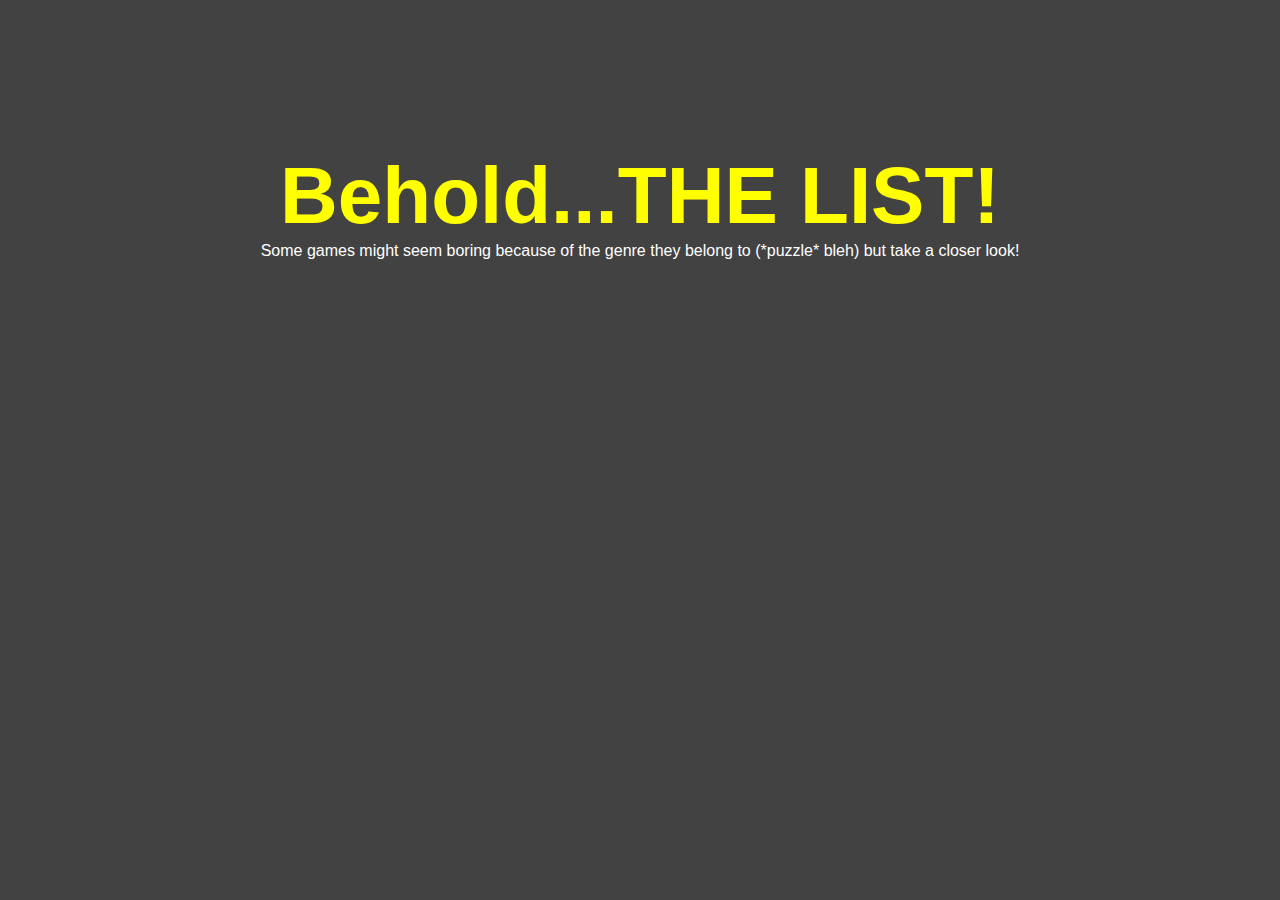
<file: ui/list.html>
<html>
    <head>
        <title>
        Co Op List     
        </title>
        <link href = "/ui/style.css" rel="stylesheet"/>
    </head>
    <body>
        <div class="page-heading">Behold...THE LIST!</div>
        
        <div class="note">
            Some games might seem boring because of the genre they belong to (*puzzle* bleh) but take a closer look! 
        </div>
        
    </body>
</html>
</file>
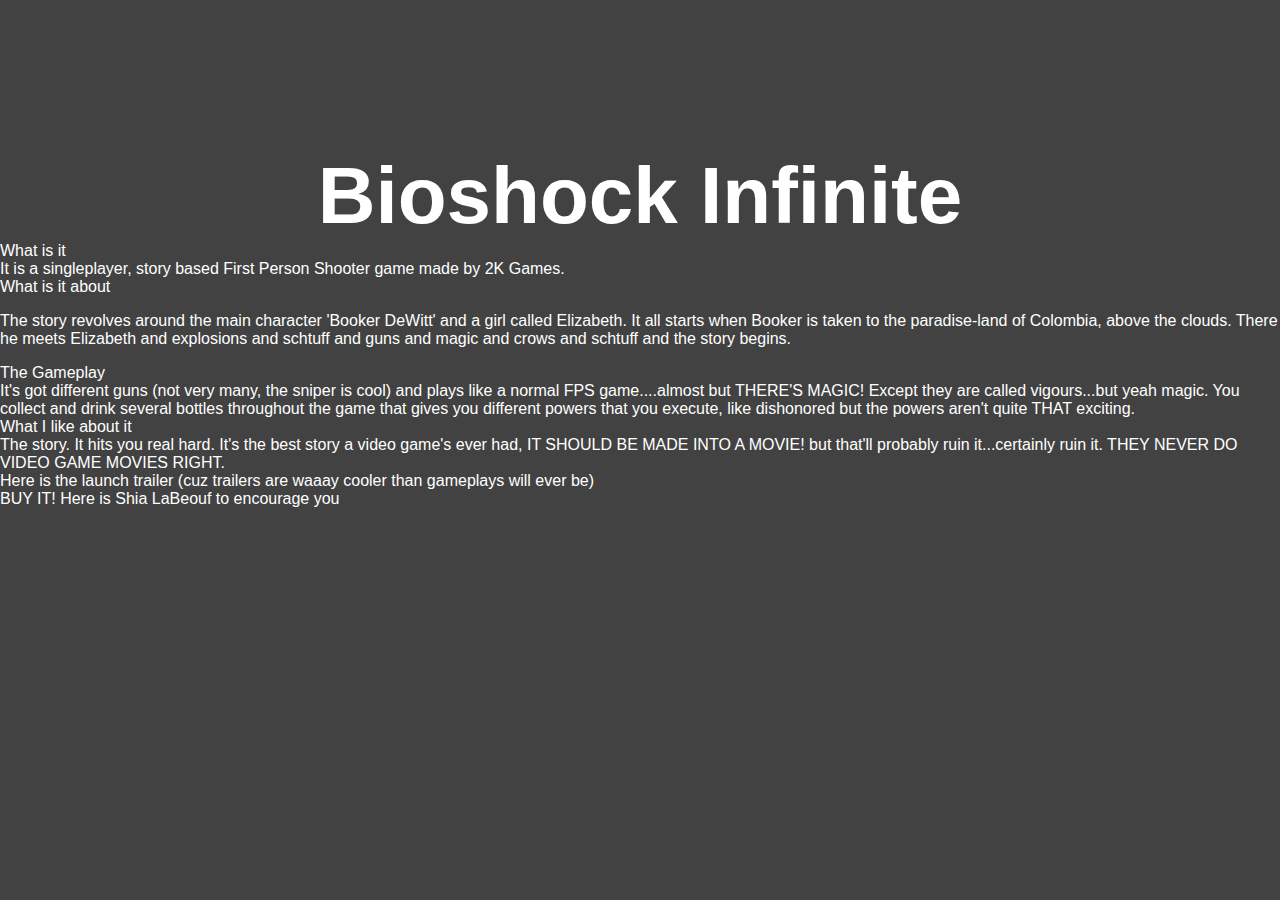
<file: ui/topfive.html>
<html>
<title>
    Top 5
</title>
<head>
      <link href="/ui/style.css" rel="stylesheet" />

</head>
<body>
    <div class="center text-big bold">
     Bioshock Infinite
    </div>
    
    <div>
        What is it
    </div>
    
    <div>
        It is a singleplayer, story based First Person Shooter game made by 2K Games.
    </div>
    
    <div>
        What is it about
    </div>
    
    <div> <p>
        The story revolves around the main character 'Booker DeWitt' and a girl called Elizabeth. It all starts when Booker is taken to the paradise-land of Colombia, above the clouds.
        There he meets Elizabeth and explosions and schtuff and guns and magic and crows and schtuff and the story begins.
        
    </div>
    
    <div>
    The Gameplay
    </div>
    
    <div>
        It's got different guns (not very many, the sniper is cool) and plays like a normal FPS game....almost but
        THERE'S MAGIC!
        Except they are called vigours...but yeah magic. You collect and drink several bottles throughout the game that gives you different powers that you execute, like dishonored but the powers aren't quite THAT exciting.
        
    </div>
    
    <div>
        What I like about it
    </div>
    
    <div>
        The story.
        It hits you real hard. 
        It's the best story a video game's ever had, IT SHOULD BE MADE INTO A MOVIE!
        but that'll probably ruin it...certainly ruin it. THEY NEVER DO VIDEO GAME MOVIES RIGHT.
    
    </div>
    
    <div>
        Here is the launch trailer (cuz trailers are waaay cooler than gameplays will ever be) 
    </div>
    
    <div>
        BUY IT! 
        Here is Shia LaBeouf to encourage you
    </div>
    
    
    
    
    
    
    
</body>
    
</html>
</file>
<file: ui/style.css>
html{
    height: 100%;
    margin: 0px;
}
body {
    font-family: sans-serif;
    color: white;
    background-color:#424242;

    height: 100%;
    margin: 0px;
}

.center {
    text-align: center;
}

.text-big {
    font-size: 500%;
    padding-top: 150px;
    width: 100%;
}

.bold {
    font-weight: bold;
}

.img-medium {
    height: 200px;
}

.banner {
    display: block;
   margin: auto;
}
.bg1{
    height: 100%;
   
    background-color: #424242;
    background-attachment: fixed;
    
}

.bg2{
    height: 100%;
    background-color: #424242;
   
    background-image: url("https://i.imgur.com/NcAQ68k.png");
    background-position: right bottom;
    
    

    background-attachment: fixed;
    background-repeat: no-repeat; 
    
}

.list1 {
    font-size: 300%;
    color: white;
    font-weight: bold;
    text-decoration: none;
    text-align: center;
    padding-top: 25%;
      background-color: #3f3d3d;
}

a:hover{
    text-decoration: none;
    background-color:#f7cf09;
    color: black;
    
      border-radius: 10px;
}
    
.note{
    color: white;
    font-size: 100%;
    text-align: center;
}    

.page-heading{
    color: yellow;
    font-size: 500%;
    padding-top: 150px;
    width: 100%;
    font-weight: bold;
    text-align: center;
}
</file>
